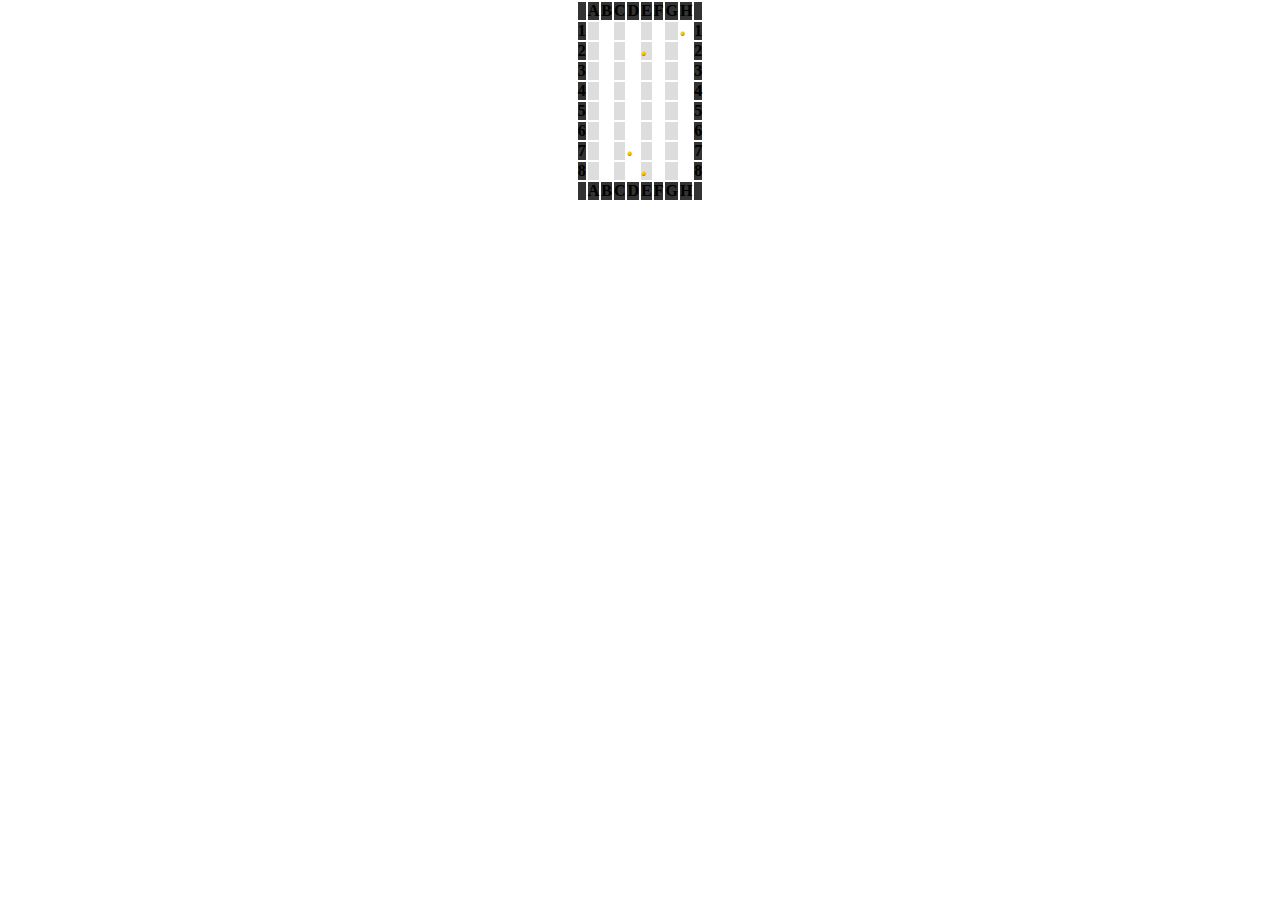
<file: index.html>
<!DOCTYPE html>
<html lang="en">
<head>
    <meta charset="UTF-8">
    <meta name="viewport" content="width=device-width, initial-scale=1.0">
    <link rel="stylesheet" href="style.css">
    <title>Sakk</title>
</head>
<body>
    <table>
        <tr>
            <th></th>
            <th>A</th>
            <th>B</th>
            <th>C</th>
            <th>D</th>
            <th>E</th>
            <th>F</th>
            <th>G</th>
            <th>H</th>
            <th></th>
        </tr>
        <tr>
            <th>1</th>
            <td></td>
            <td></td>
            <td></td>
            <td></td>
            <td></td>
            <td></td>
            <td></td>
            <td><img src="piece.png" alt="Piece"></td>
            <th>1</th>
        </tr>
        <tr>
            <th>2</th>
            <td></td>
            <td></td>
            <td></td>
            <td></td>
            <td><img src="piece.png" alt="Piece"></td>
            <td></td>
            <td></td>
            <td></td>
            <th>2</th>
        </tr>
        <tr>
            <th>3</th>
            <td></td>
            <td></td>
            <td></td>
            <td></td>
            <td></td>
            <td></td>
            <td></td>
            <td></td>
            <th>3</th>
        </tr>
        <tr>
            <th>4</th>
            <td></td>
            <td></td>
            <td></td>
            <td></td>
            <td></td>
            <td></td>
            <td></td>
            <td></td>
            <th>4</th>
        </tr>
        <tr>
            <th>5</th>
            <td></td>
            <td></td>
            <td></td>
            <td></td>
            <td></td>
            <td></td>
            <td></td>
            <td></td>
            <th>5</th>
        </tr>
        <tr>
            <th>6</th>
            <td></td>
            <td></td>
            <td></td>
            <td></td>
            <td></td>
            <td></td>
            <td></td>
            <td></td>
            <th>6</th>
        </tr>
        <tr>
            <th>7</th>
            <td></td>
            <td></td>
            <td></td>
            <td><img src="piece.png" alt="Piece"></td>
            <td></td>
            <td></td>
            <td></td>
            <td></td>
            <th>7</th>
        </tr>
        <tr>
            <th>8</th>
            <td></td>
            <td></td>
            <td></td>
            <td></td>
            <td><img src="piece.png" alt="Piece"></td>
            <td></td>
            <td></td>
            <td></td>
            <th>8</th>
        </tr>
        <tr>
            <th></th>
            <th>A</th>
            <th>B</th>
            <th>C</th>
            <th>D</th>
            <th>E</th>
            <th>F</th>
            <th>G</th>
            <th>H</th>
            <th></th>
        </tr>
    </table>
</body>
</html>
</file>
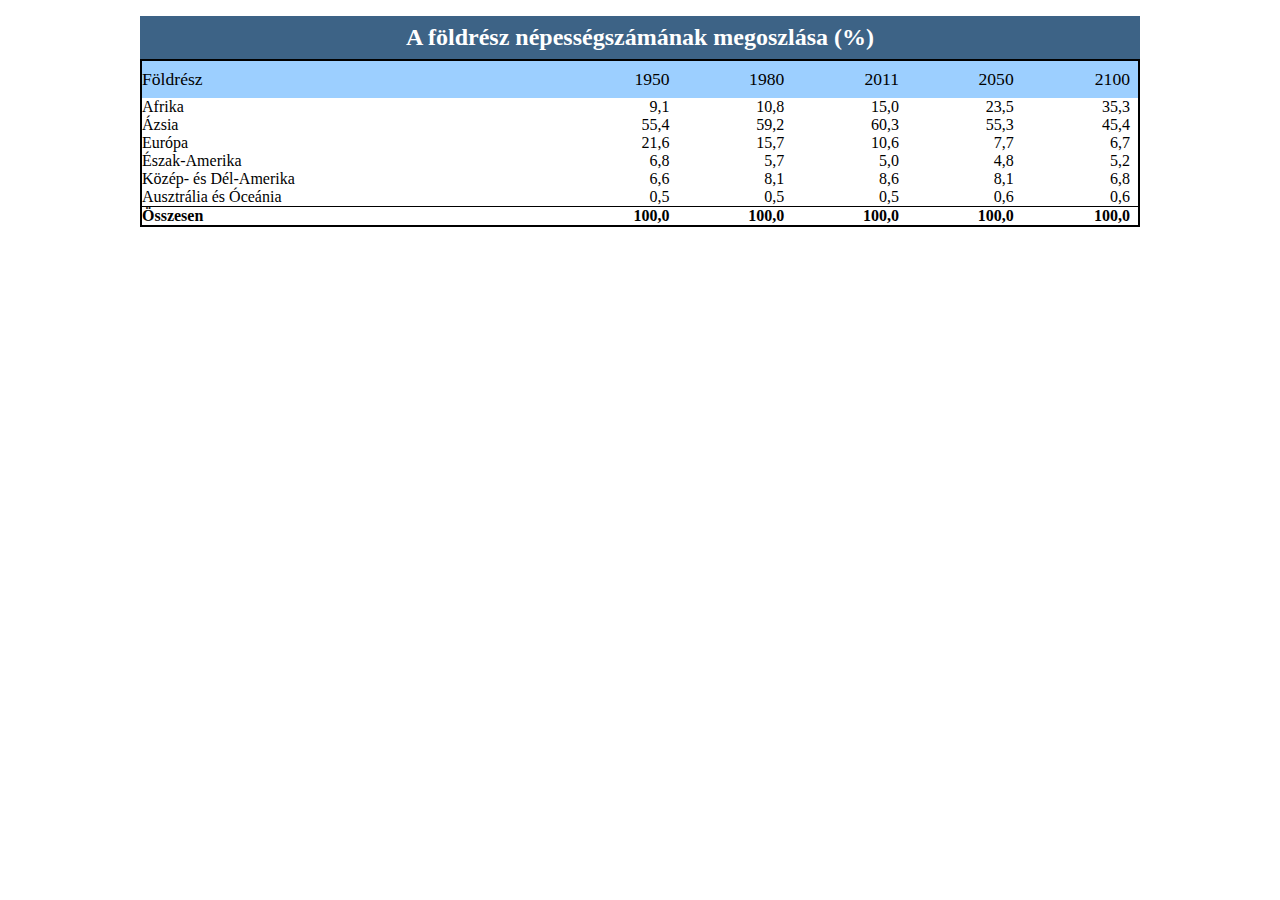
<file: table2.html>
<!DOCTYPE html>
<html lang="en">
  <head>
    <meta charset="UTF-8" />
    <meta name="viewport" content="width=device-width, initial-scale=1.0" />
    <link rel="stylesheet" href="styles/style2.css" />
    <title>Szep Tablazat</title>
  </head>
  <body>
    <div>
      <table>
        <caption>
          A földrész népességszámának megoszlása (%)
        </caption>
        <thead>
          <tr>
            <th>Földrész</th>
            <th>1950</th>
            <th>1980</th>
            <th>2011</th>
            <th>2050</th>
            <th>2100</th>
          </tr>
        </thead>
        <tbody>
          <tr>
            <td>Afrika</td>
            <td>9,1</td>
            <td>10,8</td>
            <td>15,0</td>
            <td>23,5</td>
            <td>35,3</td>
          </tr>
          <tr>
            <td>Ázsia</td>
            <td>55,4</td>
            <td>59,2</td>
            <td>60,3</td>
            <td>55,3</td>
            <td>45,4</td>
          </tr>
          <tr>
            <td>Európa</td>
            <td>21,6</td>
            <td>15,7</td>
            <td>10,6</td>
            <td>7,7</td>
            <td>6,7</td>
          </tr>
          <tr>
            <td>Észak-Amerika</td>
            <td>6,8</td>
            <td>5,7</td>
            <td>5,0</td>
            <td>4,8</td>
            <td>5,2</td>
          </tr>
          <tr>
            <td>Közép- és Dél-Amerika</td>
            <td>6,6</td>
            <td>8,1</td>
            <td>8,6</td>
            <td>8,1</td>
            <td>6,8</td>
          </tr>
          <tr>
            <td>Ausztrália és Óceánia</td>
            <td>0,5</td>
            <td>0,5</td>
            <td>0,5</td>
            <td>0,6</td>
            <td>0,6</td>
          </tr>
        </tbody>
        <tfoot>
          <tr>
            <td>Összesen</td>
            <td>100,0</td>
            <td>100,0</td>
            <td>100,0</td>
            <td>100,0</td>
            <td>100,0</td>
          </tr>
        </tfoot>
      </table>
    </div>
  </body>
</html>
</file>
<file: style.css>
:root {
    --TH-BG: #333;
    --TD-ODDBG: white;
    --TD-EVENBG: #ddd;
}

* {
    box-sizing: border-box;
    margin: 0;
    padding: 0;
}

img {
    width: 5px;
}

table {
    max-width: 80%;
    margin: auto;
}

th {
    background-color: var(--TH-BG);
}

td {
    border: 2x solid #ccc;
    border-collapse: collapse;
}

td:nth-child(odd) {
    background-color: var(--TD-ODDBG);
}

td:nth-child(even) {
    background-color: var(--TD-EVENBG);
}
</file>
<file: styles/style2.css>
:root {
    --CAPTION-BG: rgb(61, 99, 134);
    --THEAD-BG: rgb(156, 207, 255);
}

* {
    box-sizing: border-box;
    margin: 0;
    padding: 0;
}

div {
    margin: 1rem auto;
    overflow-x: auto;
    max-width: 1000px;
}

table {
    border: 2px solid black;
    border-collapse: collapse;
    width: 100%;
    height: auto;
}

table th {
    font-weight: normal;
}

table caption {
    background-color: var(--CAPTION-BG);
    color: white;
    font-size: 1.5rem;
    font-weight: bold;
    padding: 0.5rem 1rem
}

thead {
    background-color: var(--THEAD-BG);
}

thead th {
    padding: 0.5rem 0;
    font-size: 1.1rem;
}

tfoot {
    font-weight: bold;
    border-top: 1px solid black;
}

tr th, tr td {
    text-align: right;
    padding-right: 0.5rem;
}

th:first-child, td:first-child {
    text-align: left;
    white-space: nowrap;
}
</file>
